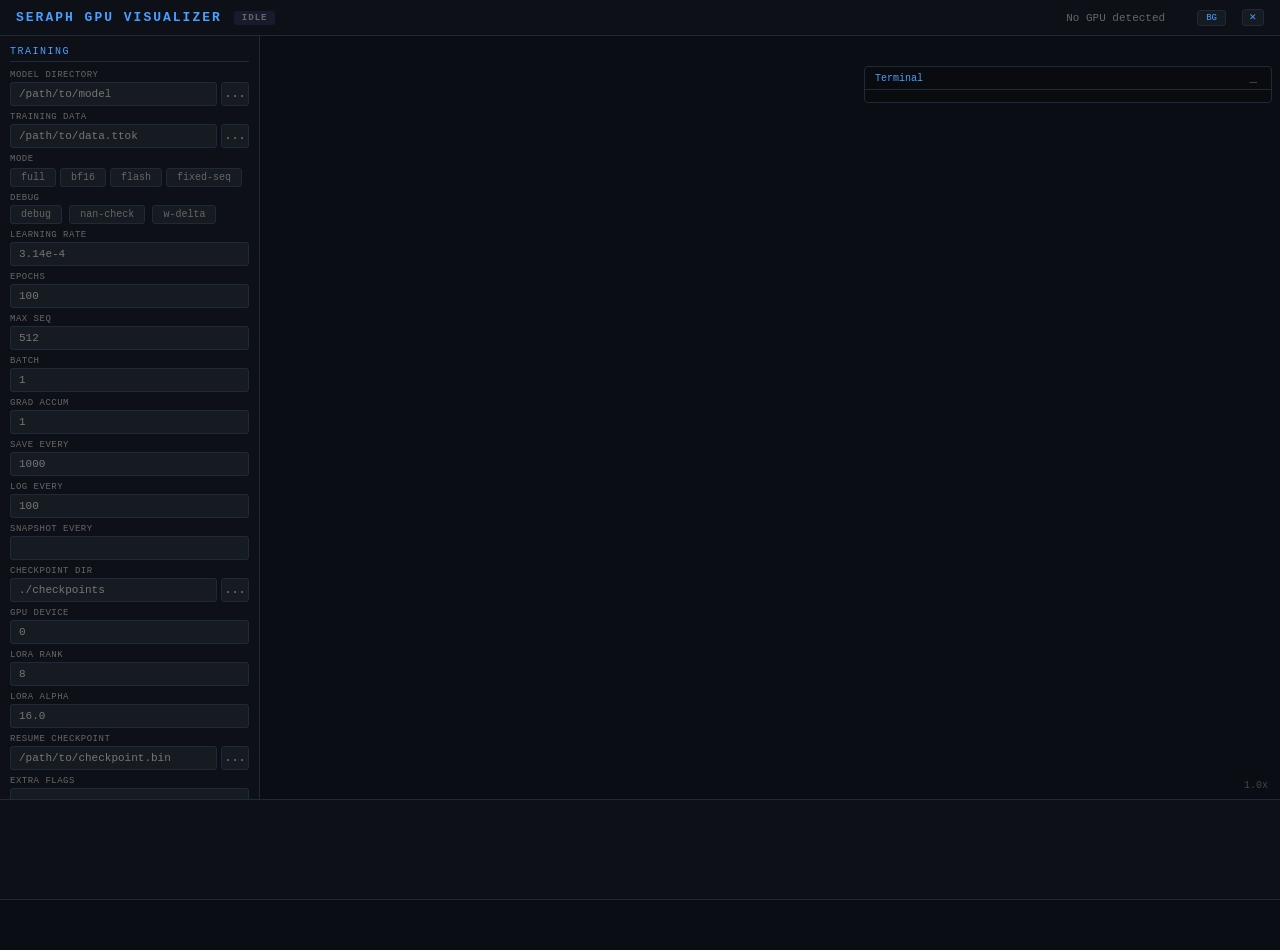
<file: tools/gpu-viz/index.html>
<!DOCTYPE html>
<html lang="en">
<head>
    <meta charset="UTF-8">
    <meta name="viewport" content="width=device-width, initial-scale=1.0">
    <title>Seraph GPU Visualizer</title>
    <link rel="stylesheet" href="style.css">
    <script src="https://d3js.org/d3.v7.min.js"></script>
</head>
<body>
    <div id="app">
        <header>
            <div class="header-left">
                <h1>SERAPH GPU VISUALIZER</h1>
                <span id="status-badge" class="badge idle">IDLE</span>
            </div>
            <div class="header-right">
                <span id="gpu-name">No GPU detected</span>
                <span id="gpu-specs"></span>
                <input type="file" id="wallpaper-file" accept="image/*" style="display:none">
                <button id="btn-wallpaper" style="flex:0;padding:2px 8px;font-size:9px">BG</button>
                <button id="btn-wallpaper-clear" style="flex:0;padding:2px 6px;font-size:9px">✕</button>
            </div>
        </header>

        <div id="main">
            <aside id="sidebar">
                <!-- Training controls -->
                <section>
                    <h2>Training</h2>
                    <label>Model Directory</label>
                    <div class="path-row">
                        <input id="in-model" type="text" placeholder="/path/to/model" spellcheck="false">
                        <button class="path-btn" data-target="in-model" data-pick="dir" title="Browse">...</button>
                    </div>
                    <label>Training Data</label>
                    <div class="path-row">
                        <input id="in-data" type="text" placeholder="/path/to/data.ttok" spellcheck="false">
                        <button class="path-btn" data-target="in-data" data-pick="file" title="Browse">...</button>
                    </div>

                    <label>Mode</label>
                    <div id="flag-toggles">
                        <button class="flag-btn" data-flag="--full-training">full</button>
                        <button class="flag-btn" data-flag="--bf16">bf16</button>
                        <button class="flag-btn" data-flag="--flash">flash</button>
                        <button class="flag-btn" data-flag="--fixed-seq">fixed-seq</button>
                    </div>
                    <label>Debug</label>
                    <div id="flag-toggles-debug">
                        <button class="flag-btn" data-flag="--debug">debug</button>
                        <button class="flag-btn" data-flag="--debug-nan-check">nan-check</button>
                        <button class="flag-btn" data-flag="--debug-weight-delta">w-delta</button>
                    </div>

                    <label>Learning Rate</label>
                    <input id="in-lr" type="text" placeholder="3.14e-4" spellcheck="false">
                    <label>Epochs</label>
                    <input id="in-epochs" type="text" placeholder="100" spellcheck="false">
                    <label>Max Seq</label>
                    <input id="in-maxseq" type="text" placeholder="512" spellcheck="false">
                    <label>Batch</label>
                    <input id="in-batch" type="text" placeholder="1" spellcheck="false">
                    <label>Grad Accum</label>
                    <input id="in-accum" type="text" placeholder="1" spellcheck="false">
                    <label>Save Every</label>
                    <input id="in-save" type="text" placeholder="1000" spellcheck="false">
                    <label>Log Every</label>
                    <input id="in-log" type="text" placeholder="100" spellcheck="false">
                    <label>Snapshot Every</label>
                    <input id="in-snapshot" type="text" placeholder="" spellcheck="false">
                    <label>Checkpoint Dir</label>
                    <div class="path-row">
                        <input id="in-checkpoint" type="text" placeholder="./checkpoints" spellcheck="false">
                        <button class="path-btn" data-target="in-checkpoint" data-pick="dir" title="Browse">...</button>
                    </div>
                    <label>GPU Device</label>
                    <input id="in-gpu-device" type="text" placeholder="0" spellcheck="false">
                    <label>LoRA Rank</label>
                    <input id="in-lora-rank" type="text" placeholder="8" spellcheck="false">
                    <label>LoRA Alpha</label>
                    <input id="in-lora-alpha" type="text" placeholder="16.0" spellcheck="false">
                    <label>Resume Checkpoint</label>
                    <div class="path-row">
                        <input id="in-resume" type="text" placeholder="/path/to/checkpoint.bin" spellcheck="false">
                        <button class="path-btn" data-target="in-resume" data-pick="file" title="Browse">...</button>
                    </div>
                    <label>Extra Flags</label>
                    <input id="in-flags" type="text" placeholder="" spellcheck="false">

                    <div class="btn-row">
                        <button id="btn-load" title="Query GPU hardware + model params">Load GPU</button>
                        <button id="btn-start" class="btn-go">Start</button>
                        <button id="btn-stop" class="btn-danger" disabled>Stop</button>
                    </div>
                </section>

                <!-- Replay -->
                <section>
                    <h2>Replay</h2>
                    <input type="file" id="replay-file" accept=".log,.txt" style="display:none">
                    <div class="btn-row">
                        <button id="btn-replay-load">Load profile.log</button>
                    </div>
                    <div id="replay-controls" style="display:none;margin-top:8px">
                        <div class="stat-row"><span class="stat-key">Steps</span><span id="replay-steps" class="stat-val">—</span></div>
                        <div class="stat-row"><span class="stat-key">Op</span><span id="replay-pos" class="stat-val">—</span></div>
                        <div id="speed-btns" style="margin-top:6px;display:flex;flex-wrap:wrap;gap:3px">
                            <button class="flag-btn speed-btn" data-ms="2000">2s</button>
                            <button class="flag-btn speed-btn" data-ms="1000">1s</button>
                            <button class="flag-btn speed-btn active" data-ms="500">0.5s</button>
                            <button class="flag-btn speed-btn" data-ms="200">0.2s</button>
                            <button class="flag-btn speed-btn" data-ms="100">100ms</button>
                            <button class="flag-btn speed-btn" data-ms="50">50ms</button>
                        </div>
                        <div class="btn-row" style="margin-top:6px">
                            <button id="btn-replay-play" class="btn-go">Play</button>
                            <button id="btn-replay-pause">Pause</button>
                            <button id="btn-replay-reset">Reset</button>
                        </div>
                    </div>
                </section>

                <!-- Live status -->
                <section>
                    <h2>Status</h2>
                    <div id="train-status">
                        <div class="stat-row"><span class="stat-key">Step</span><span id="stat-step" class="stat-val">—</span></div>
                        <div class="stat-row"><span class="stat-key">Loss</span><span id="stat-loss" class="stat-val">—</span></div>
                        <div class="stat-row"><span class="stat-key">Tok/s</span><span id="stat-toks" class="stat-val">—</span></div>
                        <div class="stat-row"><span class="stat-key">Step Time</span><span id="stat-steptime" class="stat-val">—</span></div>
                        <div class="stat-row"><span class="stat-key">Ops/Step</span><span id="stat-ops" class="stat-val">—</span></div>
                    </div>
                </section>

                <!-- Category breakdown -->
                <section>
                    <h2>Breakdown</h2>
                    <div id="cat-bars"></div>
                </section>

                <!-- Hardware info -->
                <section id="hw-section" style="display:none">
                    <h2>Hardware</h2>
                    <div id="hw-info"></div>
                </section>

                <!-- Model info -->
                <section id="model-section" style="display:none">
                    <h2>Model</h2>
                    <div id="model-info"></div>
                </section>

                <!-- Derived defines -->
                <section id="defines-section" style="display:none">
                    <h2>Derived Params</h2>
                    <div id="defines-info"></div>
                </section>

                <!-- Selected op detail -->
                <section>
                    <h2>Selected Op</h2>
                    <div id="op-detail">
                        <span class="hint">Click an operation in the timeline</span>
                    </div>
                </section>
            </aside>

            <div id="canvas-wrap">
                <canvas id="gpu-canvas"></canvas>
                <div id="canvas-info">
                    <span id="zoom-level">1.0x</span>
                </div>
                <!-- Terminal output overlay -->
                <div id="term-wrap" class="term-open">
                    <div id="term-header">
                        <span>Terminal</span>
                        <button id="term-toggle">_</button>
                    </div>
                    <pre id="term-output"></pre>
                </div>
            </div>
        </div>

        <div id="timeline-wrap">
            <canvas id="timeline"></canvas>
        </div>

        <!-- Log output (collapsible) -->
        <div id="log-wrap">
            <div id="log-toggle">Output <span id="log-count">0</span></div>
            <pre id="log-output"></pre>
        </div>
    </div>

    <!-- File browser modal -->
    <div id="browser-overlay" class="overlay hidden">
        <div id="browser-modal">
            <div id="browser-header">
                <span id="browser-title">Browse</span>
                <button id="browser-close">X</button>
            </div>
            <div id="browser-path-bar">
                <input id="browser-path" type="text" spellcheck="false">
                <button id="browser-go">Go</button>
            </div>
            <div id="browser-list"></div>
            <div id="browser-footer">
                <button id="browser-select" class="btn-go">Select</button>
            </div>
        </div>
    </div>

    <script src="parser.js"></script>
    <script src="renderer.js"></script>
    <script src="app.js"></script>
</body>
</html>
</file>
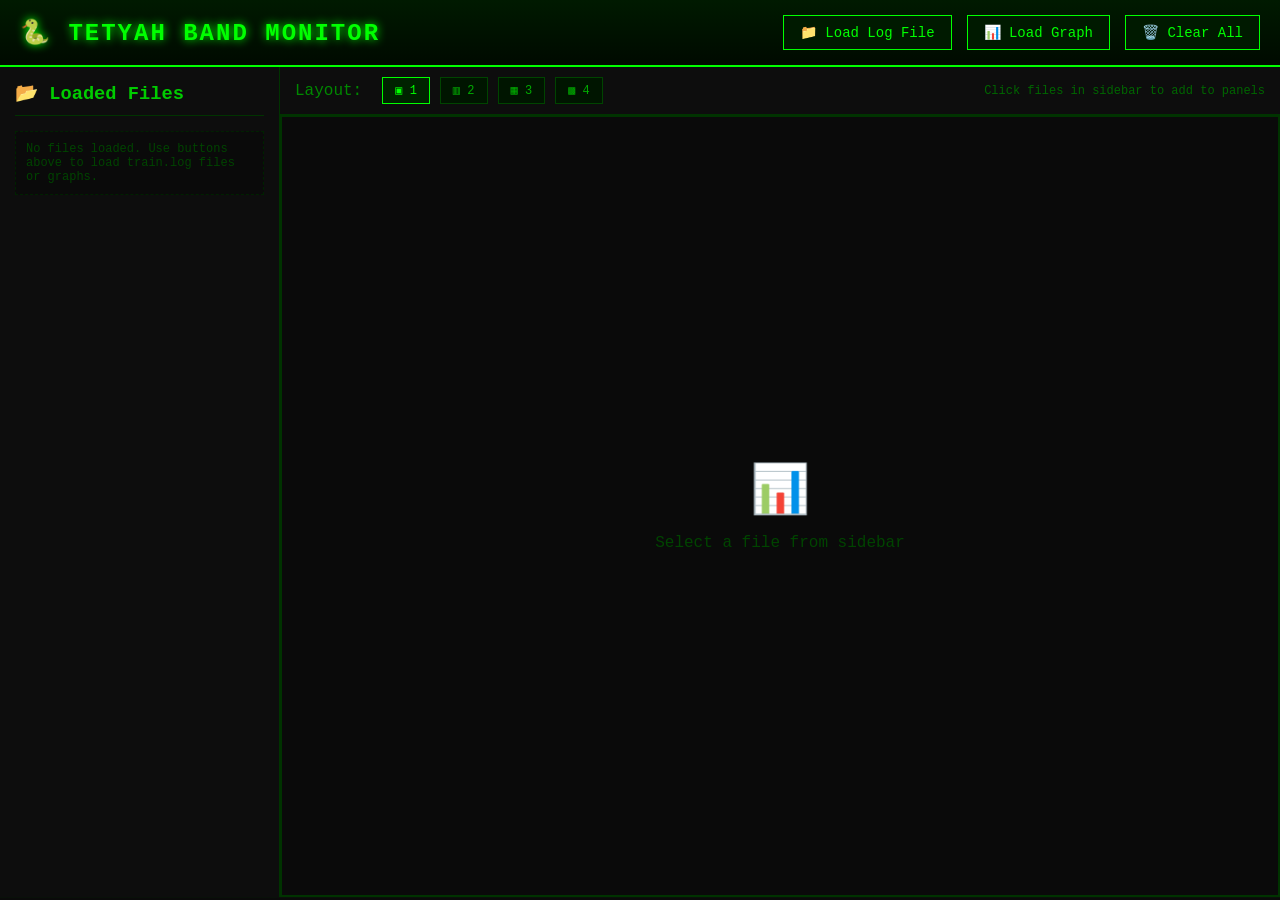
<file: tools/gpu-viz/band_dashboard.html>
<!DOCTYPE html>
<html lang="en">
<head>
    <meta charset="UTF-8">
    <meta name="viewport" content="width=device-width, initial-scale=1.0">
    <title>TETYAH Band Monitor Dashboard</title>
    <style>
        * {
            margin: 0;
            padding: 0;
            box-sizing: border-box;
        }

        body {
            background: #0a0a0a;
            color: #00ff00;
            font-family: 'Courier New', monospace;
            min-height: 100vh;
            overflow-x: hidden;
        }

        /* Matrix rain background */
        .matrix-bg {
            position: fixed;
            top: 0;
            left: 0;
            width: 100%;
            height: 100%;
            pointer-events: none;
            opacity: 0.03;
            z-index: -1;
            background: repeating-linear-gradient(
                0deg,
                transparent,
                transparent 2px,
                #00ff00 2px,
                #00ff00 4px
            );
            animation: scanline 8s linear infinite;
        }

        @keyframes scanline {
            0% { background-position: 0 0; }
            100% { background-position: 0 100vh; }
        }

        /* Header */
        .header {
            background: linear-gradient(180deg, #001a00 0%, #000a00 100%);
            border-bottom: 2px solid #00ff00;
            padding: 15px 20px;
            display: flex;
            justify-content: space-between;
            align-items: center;
            box-shadow: 0 0 20px rgba(0, 255, 0, 0.3);
        }

        .header h1 {
            font-size: 24px;
            text-shadow: 0 0 10px #00ff00;
            letter-spacing: 2px;
        }

        .header-controls {
            display: flex;
            gap: 15px;
            align-items: center;
        }

        .btn {
            background: #001a00;
            border: 1px solid #00ff00;
            color: #00ff00;
            padding: 8px 16px;
            cursor: pointer;
            font-family: inherit;
            font-size: 14px;
            transition: all 0.3s;
        }

        .btn:hover {
            background: #00ff00;
            color: #000;
            box-shadow: 0 0 15px #00ff00;
        }

        /* Main container */
        .container {
            display: flex;
            height: calc(100vh - 70px);
        }

        /* Sidebar */
        .sidebar {
            width: 280px;
            background: #0d0d0d;
            border-right: 1px solid #003300;
            padding: 15px;
            overflow-y: auto;
        }

        .sidebar h3 {
            color: #00cc00;
            margin-bottom: 15px;
            padding-bottom: 10px;
            border-bottom: 1px solid #003300;
        }

        .file-list {
            list-style: none;
        }

        .file-item {
            padding: 10px;
            margin: 5px 0;
            background: #0a0a0a;
            border: 1px solid #002200;
            cursor: pointer;
            transition: all 0.2s;
            font-size: 12px;
        }

        .file-item:hover {
            border-color: #00ff00;
            background: #001500;
        }

        .file-item.selected {
            border-color: #00ff00;
            background: #002200;
            box-shadow: 0 0 10px rgba(0, 255, 0, 0.2);
        }

        .file-item .name {
            font-weight: bold;
            color: #00ff00;
        }

        .file-item .stats {
            color: #008800;
            font-size: 11px;
            margin-top: 5px;
        }

        .file-item .file-header {
            display: flex;
            justify-content: space-between;
            align-items: center;
        }

        .file-item .remove-btn {
            background: none;
            border: none;
            color: #660000;
            cursor: pointer;
            font-size: 14px;
            padding: 0 4px;
            transition: color 0.2s;
        }

        .file-item .remove-btn:hover {
            color: #ff3333;
        }

        .file-item .name {
            cursor: pointer;
            flex: 1;
        }

        .file-item .name-input {
            background: #001500;
            border: 1px solid #00ff00;
            color: #00ff00;
            font-family: inherit;
            font-size: 12px;
            padding: 2px 5px;
            width: 100%;
        }

        .file-item .edit-btn {
            background: none;
            border: none;
            color: #004400;
            cursor: pointer;
            font-size: 11px;
            padding: 0 4px;
            margin-right: 5px;
        }

        .file-item .edit-btn:hover {
            color: #00ff00;
        }

        /* Main panel area */
        .main-panel {
            flex: 1;
            display: flex;
            flex-direction: column;
            overflow: hidden;
        }

        /* Panel controls */
        .panel-controls {
            background: #0d0d0d;
            padding: 10px 15px;
            border-bottom: 1px solid #003300;
            display: flex;
            gap: 10px;
            align-items: center;
        }

        .layout-btn {
            background: #001500;
            border: 1px solid #004400;
            color: #00aa00;
            padding: 5px 12px;
            cursor: pointer;
            font-family: inherit;
            font-size: 12px;
        }

        .layout-btn.active, .layout-btn:hover {
            background: #002200;
            border-color: #00ff00;
            color: #00ff00;
        }

        /* Panels grid */
        .panels-grid {
            flex: 1;
            display: grid;
            gap: 2px;
            background: #003300;
            padding: 2px;
            overflow: hidden;
        }

        .panels-grid.layout-1 { grid-template-columns: 1fr; }
        .panels-grid.layout-2 { grid-template-columns: 1fr 1fr; }
        .panels-grid.layout-3 { grid-template-columns: 1fr 1fr 1fr; }
        .panels-grid.layout-4 { grid-template-columns: 1fr 1fr; grid-template-rows: 1fr 1fr; }

        /* Individual panel */
        .panel {
            background: #0a0a0a;
            display: flex;
            flex-direction: column;
            overflow: hidden;
            min-height: 200px;
        }

        .panel-header {
            background: #001500;
            padding: 8px 12px;
            border-bottom: 1px solid #003300;
            display: flex;
            justify-content: space-between;
            align-items: center;
        }

        .panel-title {
            font-size: 14px;
            color: #00cc00;
        }

        .panel-close {
            background: none;
            border: none;
            color: #ff3333;
            cursor: pointer;
            font-size: 16px;
        }

        .panel-content {
            flex: 1;
            overflow: auto;
            padding: 10px;
        }

        /* Band table */
        .band-table {
            width: 100%;
            border-collapse: collapse;
            font-size: 12px;
        }

        .band-table th, .band-table td {
            padding: 6px 8px;
            text-align: right;
            border: 1px solid #002200;
        }

        .band-table th {
            background: #001500;
            color: #00cc00;
        }

        .band-table td {
            color: #00aa00;
        }

        .band-table tr:hover td {
            background: #001500;
        }

        .band-table .positive { color: #00ff00; }
        .band-table .negative { color: #ff6666; }
        .band-table .wall { color: #ffff00; background: #1a1a00; }

        /* Graph container */
        .graph-container {
            text-align: center;
        }

        .graph-container img {
            max-width: 100%;
            max-height: 100%;
            border: 1px solid #003300;
        }

        /* Summary stats */
        .summary-stats {
            display: grid;
            grid-template-columns: repeat(3, 1fr);
            gap: 10px;
            margin-bottom: 15px;
        }

        .stat-box {
            background: #001500;
            border: 1px solid #003300;
            padding: 10px;
            text-align: center;
        }

        .stat-box .label {
            font-size: 10px;
            color: #008800;
            margin-bottom: 5px;
        }

        .stat-box .value {
            font-size: 18px;
            color: #00ff00;
            text-shadow: 0 0 5px #00ff00;
        }

        /* Empty panel placeholder */
        .empty-panel {
            display: flex;
            flex-direction: column;
            align-items: center;
            justify-content: center;
            height: 100%;
            color: #004400;
        }

        .empty-panel .icon {
            font-size: 48px;
            margin-bottom: 15px;
        }

        /* Tabs */
        .tabs {
            display: flex;
            gap: 2px;
            margin-bottom: 10px;
        }

        .tab {
            padding: 6px 12px;
            background: #001500;
            border: 1px solid #003300;
            color: #008800;
            cursor: pointer;
            font-size: 11px;
        }

        .tab.active, .tab:hover {
            background: #002200;
            color: #00ff00;
            border-color: #00ff00;
        }

        /* File input styling */
        .file-input-wrapper {
            position: relative;
            overflow: hidden;
            display: inline-block;
        }

        .file-input-wrapper input[type=file] {
            position: absolute;
            left: 0;
            top: 0;
            opacity: 0;
            cursor: pointer;
            width: 100%;
            height: 100%;
        }

        /* Scrollbar styling */
        ::-webkit-scrollbar {
            width: 8px;
            height: 8px;
        }

        ::-webkit-scrollbar-track {
            background: #0a0a0a;
        }

        ::-webkit-scrollbar-thumb {
            background: #003300;
            border-radius: 4px;
        }

        ::-webkit-scrollbar-thumb:hover {
            background: #004400;
        }

        /* Comparison mode */
        .comparison-badge {
            display: inline-block;
            padding: 2px 6px;
            background: #002200;
            border: 1px solid #00ff00;
            font-size: 10px;
            margin-left: 5px;
        }

        /* Fullscreen panel */
        .panel.fullscreen {
            position: fixed;
            top: 0;
            left: 0;
            width: 100vw;
            height: 100vh;
            z-index: 1000;
            border: 2px solid #00ff00;
            box-shadow: 0 0 50px rgba(0, 255, 0, 0.5);
        }

        .panel-header .fullscreen-btn {
            background: none;
            border: none;
            color: #00aa00;
            cursor: pointer;
            font-size: 14px;
            margin-right: 10px;
            transition: color 0.2s;
        }

        .panel-header .fullscreen-btn:hover {
            color: #00ff00;
            text-shadow: 0 0 5px #00ff00;
        }

        .panel.fullscreen .fullscreen-btn {
            color: #ffff00;
        }

        .panel.fullscreen .panel-content {
            height: calc(100vh - 50px);
        }

        .panel.fullscreen .graph-container {
            height: 100%;
            display: flex;
            align-items: center;
            justify-content: center;
        }

        .panel.fullscreen .graph-container img {
            max-height: calc(100vh - 80px);
            object-fit: contain;
        }

        .panel.fullscreen .band-table {
            font-size: 14px;
        }

        .panel.fullscreen .band-table th,
        .panel.fullscreen .band-table td {
            padding: 10px 15px;
        }
    </style>
</head>
<body>
    <div class="matrix-bg"></div>

    <div class="header">
        <h1>🐍 TETYAH BAND MONITOR</h1>
        <div class="header-controls">
            <div class="file-input-wrapper">
                <button class="btn">📁 Load Log File</button>
                <input type="file" id="logFileInput" accept=".log,.txt" multiple>
            </div>
            <div class="file-input-wrapper">
                <button class="btn">📊 Load Graph</button>
                <input type="file" id="graphFileInput" accept="image/*" multiple>
            </div>
            <button class="btn" onclick="clearAll()">🗑️ Clear All</button>
        </div>
    </div>

    <div class="container">
        <div class="sidebar">
            <h3>📂 Loaded Files</h3>
            <ul class="file-list" id="fileList">
                <li class="file-item" style="color: #004400; border-style: dashed;">
                    No files loaded. Use buttons above to load train.log files or graphs.
                </li>
            </ul>
        </div>

        <div class="main-panel">
            <div class="panel-controls">
                <span style="color: #008800; margin-right: 10px;">Layout:</span>
                <button class="layout-btn active" onclick="setLayout(1)">▣ 1</button>
                <button class="layout-btn" onclick="setLayout(2)">▥ 2</button>
                <button class="layout-btn" onclick="setLayout(3)">▦ 3</button>
                <button class="layout-btn" onclick="setLayout(4)">▩ 4</button>
                <span style="margin-left: auto; color: #006600; font-size: 12px;">
                    Click files in sidebar to add to panels
                </span>
            </div>

            <div class="panels-grid layout-1" id="panelsGrid">
                <div class="panel" id="panel-0">
                    <div class="panel-content">
                        <div class="empty-panel">
                            <div class="icon">📊</div>
                            <div>Select a file from sidebar to view</div>
                        </div>
                    </div>
                </div>
            </div>
        </div>
    </div>

    <script>
        // Petal walls from topology
        const PETAL_WALLS = [5.56, 4.89, 4.19, 3.68, 3.22, 2.90, 2.49, 2.22, 1.93];

        // State
        let loadedFiles = [];
        let currentLayout = 1;
        let panels = [null, null, null, null];

        // Parse training log and compute band statistics
        function parseTrainingLog(content, filename) {
            const lines = content.split('\n');
            const steps = [];
            const losses = [];

            for (const line of lines) {
                const match = line.match(/Step (\d+).*Loss: ([\d.]+)/);
                if (match) {
                    steps.push(parseInt(match[1]));
                    losses.push(parseFloat(match[2]));
                }
            }

            if (steps.length === 0) return null;

            // Compute band statistics
            const bandStats = computeBandStats(steps, losses);
            const finalLoss = losses[losses.length - 1];
            const totalSteps = steps[steps.length - 1];

            return {
                type: 'log',
                filename,
                steps,
                losses,
                bandStats,
                finalLoss,
                totalSteps,
                dataPoints: steps.length
            };
        }

        function computeBandStats(steps, losses) {
            const bands = Array(9).fill(null).map(() => ({
                visits: 0,
                dwellSteps: 0,
                deltaLoss: 0,
                entries: []
            }));

            let currentBand = -1;
            let bandEntryStep = 0;
            let bandEntryLoss = 0;

            for (let i = 0; i < losses.length; i++) {
                const loss = losses[i];
                const step = steps[i];
                const band = getBand(loss);

                if (band !== currentBand) {
                    // Exiting previous band
                    if (currentBand >= 0 && currentBand < 9) {
                        const dwell = step - bandEntryStep;
                        const delta = bandEntryLoss - loss;
                        bands[currentBand].dwellSteps += dwell;
                        bands[currentBand].deltaLoss += delta;
                    }

                    // Entering new band
                    if (band >= 0 && band < 9) {
                        bands[band].visits++;
                        bandEntryStep = step;
                        bandEntryLoss = loss;
                    }
                    currentBand = band;
                }
            }

            // Close final band
            if (currentBand >= 0 && currentBand < 9) {
                const dwell = steps[steps.length - 1] - bandEntryStep;
                const delta = bandEntryLoss - losses[losses.length - 1];
                bands[currentBand].dwellSteps += dwell;
                bands[currentBand].deltaLoss += delta;
            }

            // Compute derived stats
            for (let i = 0; i < 9; i++) {
                const b = bands[i];
                b.absorptionRate = b.dwellSteps > 0 ? b.deltaLoss / b.dwellSteps : 0;
                b.resistance = b.absorptionRate !== 0 ? 1 / b.absorptionRate : 0;
            }

            return bands;
        }

        function getBand(loss) {
            for (let i = 0; i < PETAL_WALLS.length; i++) {
                if (loss > PETAL_WALLS[i]) return i;
            }
            return 8;
        }

        // Get display name with parent directory
        function getDisplayName(file) {
            // webkitRelativePath gives full path if available, otherwise use name
            const path = file.webkitRelativePath || file.name;
            const parts = path.split('/');
            if (parts.length >= 2) {
                return parts.slice(-2).join('/');
            }
            return file.name;
        }

        // File handling
        document.getElementById('logFileInput').addEventListener('change', (e) => {
            for (const file of e.target.files) {
                const reader = new FileReader();
                const displayName = getDisplayName(file);
                reader.onload = (ev) => {
                    const data = parseTrainingLog(ev.target.result, displayName);
                    if (data) {
                        loadedFiles.push(data);
                        updateFileList();
                    }
                };
                reader.readAsText(file);
            }
            e.target.value = '';
        });

        document.getElementById('graphFileInput').addEventListener('change', (e) => {
            for (const file of e.target.files) {
                const reader = new FileReader();
                const displayName = getDisplayName(file);
                reader.onload = (ev) => {
                    loadedFiles.push({
                        type: 'graph',
                        filename: displayName,
                        dataUrl: ev.target.result
                    });
                    updateFileList();
                };
                reader.readAsDataURL(file);
            }
            e.target.value = '';
        });

        function updateFileList() {
            const list = document.getElementById('fileList');

            if (loadedFiles.length === 0) {
                list.innerHTML = `<li class="file-item" style="color: #004400; border-style: dashed;">
                    No files loaded. Use buttons above to load train.log files or graphs.
                </li>`;
                return;
            }

            list.innerHTML = loadedFiles.map((f, i) => `
                <li class="file-item ${panels.includes(i) ? 'selected' : ''}">
                    <div class="file-header">
                        <button class="edit-btn" onclick="renameFile(${i}); event.stopPropagation();" title="Rename">✎</button>
                        <div class="name" onclick="addToPanel(${i})">${f.type === 'log' ? '📄' : '📊'} ${f.filename}</div>
                        <button class="remove-btn" onclick="removeFile(${i}); event.stopPropagation();">✕</button>
                    </div>
                    ${f.type === 'log' ? `
                        <div class="stats" onclick="addToPanel(${i})">
                            Steps: ${f.totalSteps?.toLocaleString() || 'N/A'} |
                            Final: ${f.finalLoss?.toFixed(4) || 'N/A'}
                        </div>
                    ` : ''}
                </li>
            `).join('');
        }

        function setLayout(num) {
            currentLayout = num;
            const grid = document.getElementById('panelsGrid');
            grid.className = `panels-grid layout-${num}`;

            // Update layout buttons
            document.querySelectorAll('.layout-btn').forEach((btn, i) => {
                btn.classList.toggle('active', i === num - 1);
            });

            // Create panels
            grid.innerHTML = '';
            for (let i = 0; i < num; i++) {
                const panel = document.createElement('div');
                panel.className = 'panel';
                panel.id = `panel-${i}`;

                if (panels[i] !== null && loadedFiles[panels[i]]) {
                    renderPanelContent(panel, loadedFiles[panels[i]], i);
                } else {
                    panel.innerHTML = `
                        <div class="panel-content">
                            <div class="empty-panel">
                                <div class="icon">📊</div>
                                <div>Select a file from sidebar</div>
                            </div>
                        </div>
                    `;
                }
                grid.appendChild(panel);
            }
        }

        function addToPanel(fileIndex) {
            // Find first empty panel or use panel 0
            let targetPanel = panels.findIndex(p => p === null);
            if (targetPanel === -1) targetPanel = 0;
            if (targetPanel >= currentLayout) targetPanel = 0;

            panels[targetPanel] = fileIndex;
            updateFileList();
            setLayout(currentLayout);
        }

        function renderPanelContent(panel, file, panelIndex) {
            if (file.type === 'log') {
                panel.innerHTML = `
                    <div class="panel-header">
                        <span class="panel-title">${file.filename}</span>
                        <div>
                            <button class="fullscreen-btn" onclick="toggleFullscreen(${panelIndex})" title="Fullscreen">⤢</button>
                            <button class="panel-close" onclick="closePanel(${panelIndex})">✕</button>
                        </div>
                    </div>
                    <div class="panel-content">
                        <div class="tabs">
                            <div class="tab active" onclick="showTab(${panelIndex}, 'bands')">Bands</div>
                            <div class="tab" onclick="showTab(${panelIndex}, 'summary')">Summary</div>
                        </div>
                        <div id="panel-${panelIndex}-bands">
                            ${renderBandTable(file.bandStats)}
                        </div>
                        <div id="panel-${panelIndex}-summary" style="display:none;">
                            ${renderSummary(file)}
                        </div>
                    </div>
                `;
            } else {
                panel.innerHTML = `
                    <div class="panel-header">
                        <span class="panel-title">${file.filename}</span>
                        <div>
                            <button class="fullscreen-btn" onclick="toggleFullscreen(${panelIndex})" title="Fullscreen">⤢</button>
                            <button class="panel-close" onclick="closePanel(${panelIndex})">✕</button>
                        </div>
                    </div>
                    <div class="panel-content">
                        <div class="graph-container">
                            <img src="${file.dataUrl}" alt="${file.filename}">
                        </div>
                    </div>
                `;
            }
        }

        function renderBandTable(bandStats) {
            let html = `
                <table class="band-table">
                    <tr>
                        <th>Band</th>
                        <th>Wall</th>
                        <th>Visits</th>
                        <th>Dwell</th>
                        <th>ΔLoss</th>
                        <th>Absorb</th>
                        <th>Resist</th>
                    </tr>
            `;

            for (let i = 0; i < 9; i++) {
                const b = bandStats[i];
                const resistClass = b.resistance > 200 ? 'wall' : (b.resistance < 0 ? 'negative' : 'positive');
                const absorbClass = b.absorptionRate < 0 ? 'negative' : 'positive';

                html += `
                    <tr>
                        <td>${i + 1}</td>
                        <td>${PETAL_WALLS[i]?.toFixed(2) || '-'}</td>
                        <td>${b.visits}</td>
                        <td>${b.dwellSteps.toLocaleString()}</td>
                        <td class="${b.deltaLoss >= 0 ? 'positive' : 'negative'}">${b.deltaLoss.toFixed(2)}</td>
                        <td class="${absorbClass}">${b.absorptionRate.toFixed(6)}</td>
                        <td class="${resistClass}">${b.resistance.toFixed(2)}</td>
                    </tr>
                `;
            }

            html += '</table>';
            return html;
        }

        function renderSummary(file) {
            return `
                <div class="summary-stats">
                    <div class="stat-box">
                        <div class="label">TOTAL STEPS</div>
                        <div class="value">${file.totalSteps?.toLocaleString() || 'N/A'}</div>
                    </div>
                    <div class="stat-box">
                        <div class="label">FINAL LOSS</div>
                        <div class="value">${file.finalLoss?.toFixed(4) || 'N/A'}</div>
                    </div>
                    <div class="stat-box">
                        <div class="label">DATA POINTS</div>
                        <div class="value">${file.dataPoints?.toLocaleString() || 'N/A'}</div>
                    </div>
                </div>
                <div class="stat-box" style="margin-bottom: 10px;">
                    <div class="label">HARDEST BAND (MAX RESISTANCE)</div>
                    <div class="value" style="color: #ffff00;">
                        Band ${file.bandStats.reduce((max, b, i) => b.resistance > file.bandStats[max].resistance ? i : max, 0) + 1}
                        (${Math.max(...file.bandStats.map(b => b.resistance)).toFixed(2)})
                    </div>
                </div>
            `;
        }

        function showTab(panelIndex, tabName) {
            const panel = document.getElementById(`panel-${panelIndex}`);
            panel.querySelectorAll('.tab').forEach(t => t.classList.remove('active'));
            panel.querySelectorAll('[id^="panel-' + panelIndex + '-"]').forEach(c => c.style.display = 'none');

            event.target.classList.add('active');
            document.getElementById(`panel-${panelIndex}-${tabName}`).style.display = 'block';
        }

        function closePanel(panelIndex) {
            panels[panelIndex] = null;
            updateFileList();
            setLayout(currentLayout);
        }

        function renameFile(fileIndex) {
            const newName = prompt('Enter new name:', loadedFiles[fileIndex].filename);
            if (newName && newName.trim()) {
                loadedFiles[fileIndex].filename = newName.trim();
                updateFileList();
                setLayout(currentLayout); // Refresh panels with new name
            }
        }

        function removeFile(fileIndex) {
            // Remove file from loadedFiles
            loadedFiles.splice(fileIndex, 1);

            // Update panels - remove references to deleted file and shift indices
            for (let i = 0; i < panels.length; i++) {
                if (panels[i] === fileIndex) {
                    panels[i] = null;
                } else if (panels[i] !== null && panels[i] > fileIndex) {
                    panels[i]--;
                }
            }

            updateFileList();
            setLayout(currentLayout);
        }

        function toggleFullscreen(panelIndex) {
            const panel = document.getElementById(`panel-${panelIndex}`);
            panel.classList.toggle('fullscreen');

            // Update button icon
            const btn = panel.querySelector('.fullscreen-btn');
            if (panel.classList.contains('fullscreen')) {
                btn.textContent = '⤡';
                btn.title = 'Exit fullscreen';
            } else {
                btn.textContent = '⤢';
                btn.title = 'Fullscreen';
            }
        }

        function clearAll() {
            loadedFiles = [];
            panels = [null, null, null, null];
            updateFileList();
            setLayout(currentLayout);
        }

        // ESC key to exit fullscreen
        document.addEventListener('keydown', (e) => {
            if (e.key === 'Escape') {
                const fullscreenPanel = document.querySelector('.panel.fullscreen');
                if (fullscreenPanel) {
                    const panelIndex = parseInt(fullscreenPanel.id.split('-')[1]);
                    toggleFullscreen(panelIndex);
                }
            }
        });

        // Initialize
        setLayout(1);
    </script>
</body>
</html>
</file>
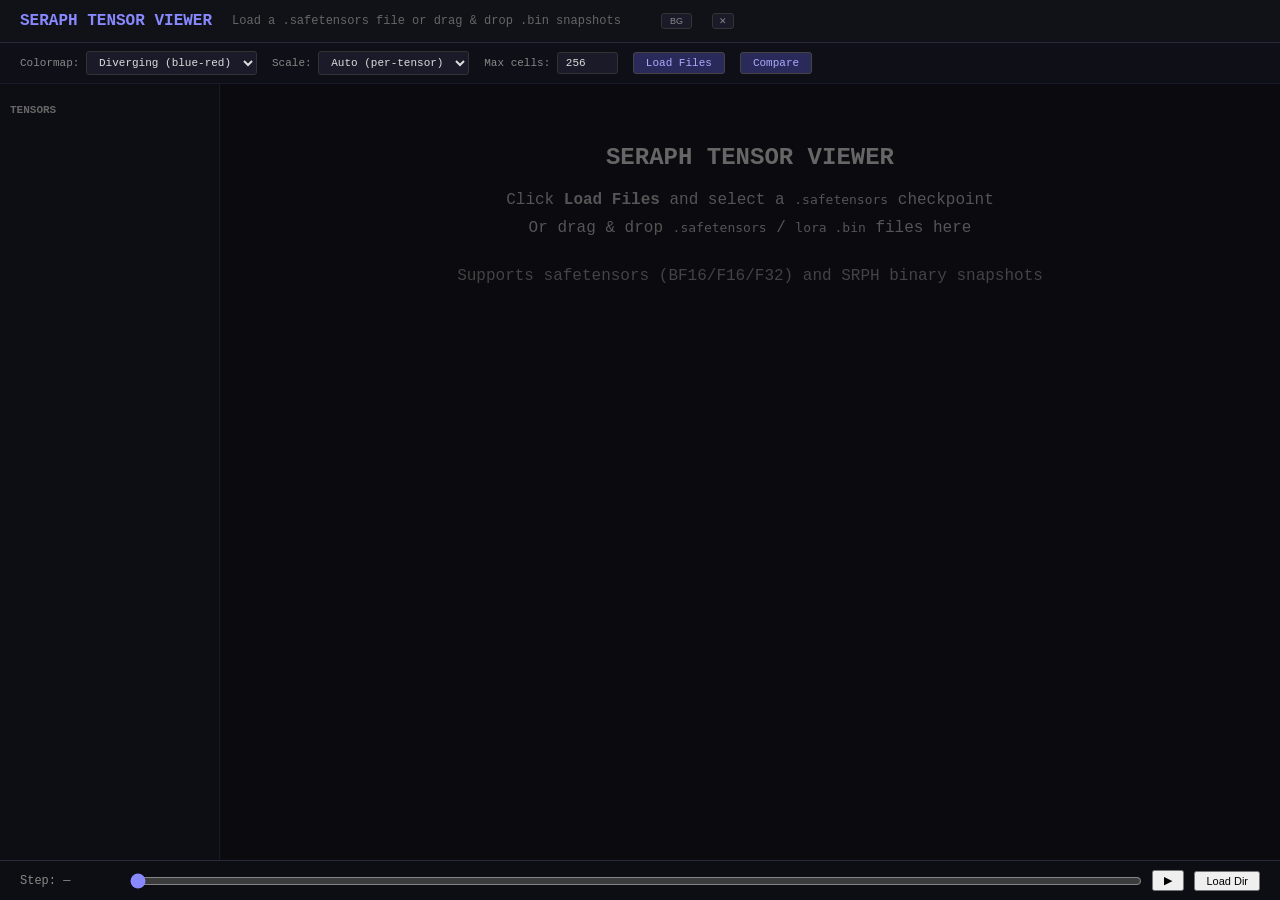
<file: tools/gpu-viz/tensor_viewer.html>
<!DOCTYPE html>
<html lang="en">
<head>
<meta charset="UTF-8">
<title>Seraph Tensor Viewer</title>
<style>
* { margin: 0; padding: 0; box-sizing: border-box; }
body { background: #0a0a0f; color: #e0e0e0; font-family: 'Courier New', monospace; overflow-x: hidden; }
.header { background: #111118; padding: 12px 20px; border-bottom: 1px solid #2a2a3a; display: flex; align-items: center; gap: 20px; }
.header h1 { font-size: 16px; color: #8888ff; }
.header .status { font-size: 12px; color: #666; }
.header .loss { font-size: 14px; color: #ff8844; font-weight: bold; }
.controls { background: #0f0f18; padding: 8px 20px; border-bottom: 1px solid #1a1a2a; display: flex; gap: 15px; align-items: center; flex-wrap: wrap; }
.controls label { font-size: 11px; color: #888; }
.controls select, .controls input { background: #1a1a28; color: #ddd; border: 1px solid #333; padding: 4px 8px; font-family: inherit; font-size: 11px; border-radius: 3px; }
.controls button { background: #2a2a5a; color: #aaf; border: 1px solid #444; padding: 4px 12px; cursor: pointer; font-family: inherit; font-size: 11px; border-radius: 3px; }
.controls button:hover { background: #3a3a7a; }
.controls button.active { background: #4a4a8a; border-color: #88f; }

.main { display: flex; height: calc(100vh - 120px); }
.sidebar { width: 220px; background: #0d0d14; border-right: 1px solid #1a1a2a; overflow-y: auto; padding: 10px; }
.sidebar h3 { font-size: 11px; color: #666; text-transform: uppercase; margin: 10px 0 5px; }
.sidebar .tensor-item { padding: 4px 8px; cursor: pointer; font-size: 11px; color: #aaa; border-radius: 3px; white-space: nowrap; overflow: hidden; text-overflow: ellipsis; }
.sidebar .tensor-item:hover { background: #1a1a2a; color: #fff; }
.sidebar .tensor-item.selected { background: #2a2a5a; color: #aaf; }

.viewport-wrap { flex: 1; overflow: hidden; position: relative; background-size: contain; background-position: center; background-repeat: no-repeat; }
.viewport { padding: 20px; display: flex; flex-wrap: wrap; gap: 20px; align-content: start; align-items: start; }
.tensor-card { background: #111118; border: 1px solid #2a2a3a; border-radius: 6px; overflow: hidden; width: fit-content; }
.tensor-card .card-header { padding: 8px 12px; background: #15151f; border-bottom: 1px solid #2a2a3a; display: flex; justify-content: space-between; align-items: center; gap: 6px; }
.tensor-card .card-title { font-size: 12px; color: #8888ff; overflow: hidden; text-overflow: ellipsis; white-space: nowrap; }
.tensor-card .card-dims { font-size: 10px; color: #666; white-space: nowrap; flex-shrink: 0; }
.tensor-card .card-stats { padding: 4px 12px; font-size: 10px; color: #888; background: #0d0d14; display: flex; gap: 12px; }
.tensor-card canvas { display: block; image-rendering: pixelated; }

.tooltip { position: fixed; background: #1a1a28; border: 1px solid #444; padding: 6px 10px; font-size: 11px; color: #ddd; pointer-events: none; z-index: 1000; border-radius: 4px; display: none; }

/* Step timeline at bottom */
.timeline { position: fixed; bottom: 0; left: 0; right: 0; height: 40px; background: #0d0d14; border-top: 1px solid #2a2a3a; display: flex; align-items: center; padding: 0 20px; gap: 10px; }
.timeline input[type=range] { flex: 1; accent-color: #8888ff; }
.timeline .step-label { font-size: 12px; color: #888; min-width: 100px; }

/* Color scale legend */
.legend { display: flex; align-items: center; gap: 5px; font-size: 10px; color: #666; padding: 4px 12px; }
.legend-bar canvas { border-radius: 2px; display: block; }
</style>
</head>
<body>

<div class="header">
    <h1>SERAPH TENSOR VIEWER</h1>
    <span class="status" id="status">No data loaded</span>
    <span class="loss" id="loss-display"></span>
    <input type="file" id="wallpaper-file" accept="image/*" style="display:none">
    <button id="btn-wallpaper" style="padding:2px 8px;font-size:9px;background:#1a1a28;color:#888;border:1px solid #333;border-radius:3px;cursor:pointer">BG</button>
    <button id="btn-wallpaper-clear" style="padding:2px 6px;font-size:9px;background:#1a1a28;color:#888;border:1px solid #333;border-radius:3px;cursor:pointer">✕</button>
</div>

<div class="controls">
    <label>Colormap:
        <select id="colormap">
            <option value="plasma">Plasma</option>
            <option value="viridis">Viridis</option>
            <option value="diverging" selected>Diverging (blue-red)</option>
            <option value="grayscale">Grayscale</option>
        </select>
    </label>
    <label>Scale:
        <select id="scale-mode">
            <option value="auto">Auto (per-tensor)</option>
            <option value="symmetric">Symmetric</option>
            <option value="global">Global</option>
        </select>
    </label>
    <label>Max cells:
        <input type="number" id="max-cells" value="256" min="32" max="2048" step="32">
    </label>
    <button id="btn-load">Load Files</button>
    <button id="btn-compare">Compare</button>
    <button id="btn-clear-compare" style="display:none">Clear</button>
    <span id="snapshot-count" style="font-size:10px;color:#666"></span>
</div>

<div class="main">
    <div class="sidebar" id="sidebar">
        <h3>Tensors</h3>
        <div id="tensor-list"></div>
    </div>
    <div class="viewport-wrap">
        <div class="viewport" id="viewport"></div>
    </div>
</div>

<div class="timeline">
    <span class="step-label" id="step-label">Step: —</span>
    <input type="range" id="step-slider" min="0" max="0" value="0">
    <button id="btn-play" style="padding:2px 10px;font-size:11px">▶</button>
    <button id="btn-load-dir" style="padding:2px 10px;font-size:11px">Load Dir</button>
</div>

<div class="tooltip" id="tooltip"></div>

<script>
// ═══════════════════════════════════════════════════════════════════════════
// SERAPH TENSOR VIEWER - Client-side binary tensor renderer
// ═══════════════════════════════════════════════════════════════════════════

const MAGIC = 'SRPH';

// Colormaps
const COLORMAPS = {
    plasma: (t) => {
        const r = Math.min(255, Math.max(0, Math.round(255 * (0.05 + 0.95 * Math.pow(t, 0.5)))));
        const g = Math.min(255, Math.max(0, Math.round(255 * (t < 0.5 ? t * 1.2 : 0.6 + 0.4 * (1 - t)))));
        const b = Math.min(255, Math.max(0, Math.round(255 * (t < 0.3 ? 0.5 + t : 0.8 - 0.8 * t))));
        return [r, g, b];
    },
    viridis: (t) => {
        const r = Math.round(255 * (0.267 + t * (0.993 - 0.267)));
        const g = Math.round(255 * (0.004 + t * (0.906 - 0.004)));
        const b = Math.round(255 * (0.329 + (t < 0.5 ? t * 0.7 : 0.35 - (t - 0.5) * 0.7)));
        return [Math.min(255, r), Math.min(255, g), Math.min(255, b)];
    },
    diverging: (t) => {
        // Blue (0) -> White (0.5) -> Red (1)
        if (t < 0.5) {
            const s = t * 2;
            return [Math.round(s * 255), Math.round(s * 255), 255];
        } else {
            const s = (t - 0.5) * 2;
            return [255, Math.round((1 - s) * 255), Math.round((1 - s) * 255)];
        }
    },
    grayscale: (t) => {
        const v = Math.round(t * 255);
        return [v, v, v];
    }
};

// State
let snapshots = [];     // [{name, tensors: {key -> {header, data, stats}}}]
let tensors = {};       // current/first snapshot tensors (for sidebar)
let manifest = null;
let selectedTensors = new Set();
let compareMode = false;

// ═══════════════════════════════════════════════════════════════════════════
// BINARY PARSER
// ═══════════════════════════════════════════════════════════════════════════

function parseTensorFile(buffer) {
    const view = new DataView(buffer);
    const magic = String.fromCharCode(view.getUint8(0), view.getUint8(1), view.getUint8(2), view.getUint8(3));
    if (magic !== MAGIC) throw new Error('Invalid magic: ' + magic);

    const version = view.getUint32(4, true);
    const step = view.getUint32(8, true);
    const layer = view.getInt32(12, true);
    const rows = view.getUint32(16, true);
    const cols = view.getUint32(20, true);
    const nameLen = view.getUint32(24, true);

    const nameBytes = new Uint8Array(buffer, 28, nameLen);
    const name = new TextDecoder().decode(nameBytes);

    const dataOffset = 28 + nameLen;
    const data = new Float32Array(buffer, dataOffset, rows * cols);

    // Compute stats
    let min = Infinity, max = -Infinity, sum = 0, sumSq = 0;
    let nanCount = 0, infCount = 0;
    for (let i = 0; i < data.length; i++) {
        const v = data[i];
        if (isNaN(v)) { nanCount++; continue; }
        if (!isFinite(v)) { infCount++; continue; }
        if (v < min) min = v;
        if (v > max) max = v;
        sum += v;
        sumSq += v * v;
    }
    const n = data.length - nanCount - infCount;
    const mean = n > 0 ? sum / n : 0;
    const variance = n > 0 ? sumSq / n - mean * mean : 0;
    const std = Math.sqrt(Math.max(0, variance));

    return {
        header: { version, step, layer, rows, cols, name },
        data,
        stats: { min, max, mean, std, nanCount, infCount, n }
    };
}

// ═══════════════════════════════════════════════════════════════════════════
// RENDERING
// ═══════════════════════════════════════════════════════════════════════════

function renderTensor(tensor, canvasWidth) {
    const { header, data, stats } = tensor;
    const { rows, cols } = header;
    const maxCells = parseInt(document.getElementById('max-cells').value) || 256;
    const colormapName = document.getElementById('colormap').value;
    const scaleMode = document.getElementById('scale-mode').value;
    const colormap = COLORMAPS[colormapName] || COLORMAPS.diverging;

    // Subsample if too large
    const stepR = Math.max(1, Math.ceil(rows / maxCells));
    const stepC = Math.max(1, Math.ceil(cols / maxCells));
    const dispRows = Math.ceil(rows / stepR);
    const dispCols = Math.ceil(cols / stepC);

    // Determine pixel size
    const maxPx = canvasWidth || 500;
    const cellSize = Math.max(1, Math.min(8, Math.floor(maxPx / dispCols)));
    const w = dispCols * cellSize;
    const h = dispRows * cellSize;

    const canvas = document.createElement('canvas');
    canvas.width = w;
    canvas.height = h;
    const ctx = canvas.getContext('2d');
    const imgData = ctx.createImageData(w, h);

    // Scale
    let vmin = stats.min, vmax = stats.max;
    if (scaleMode === 'symmetric') {
        const absMax = Math.max(Math.abs(vmin), Math.abs(vmax));
        vmin = -absMax;
        vmax = absMax;
    }
    const range = vmax - vmin;
    const invRange = range > 0 ? 1.0 / range : 1.0;

    for (let dr = 0; dr < dispRows; dr++) {
        const srcR = dr * stepR;
        for (let dc = 0; dc < dispCols; dc++) {
            const srcC = dc * stepC;

            // Average over subsampled block
            let val = 0, count = 0;
            for (let r = srcR; r < Math.min(rows, srcR + stepR); r++) {
                for (let c = srcC; c < Math.min(cols, srcC + stepC); c++) {
                    const v = data[r * cols + c];
                    if (!isNaN(v) && isFinite(v)) { val += v; count++; }
                }
            }
            val = count > 0 ? val / count : 0;

            const t = Math.max(0, Math.min(1, (val - vmin) * invRange));
            const [cr, cg, cb] = colormap(t);

            // Fill cell
            for (let py = 0; py < cellSize; py++) {
                for (let px = 0; px < cellSize; px++) {
                    const idx = ((dr * cellSize + py) * w + (dc * cellSize + px)) * 4;
                    imgData.data[idx] = cr;
                    imgData.data[idx + 1] = cg;
                    imgData.data[idx + 2] = cb;
                    imgData.data[idx + 3] = 255;
                }
            }
        }
    }

    ctx.putImageData(imgData, 0, 0);

    // Store metadata on canvas for tooltip
    canvas.dataset.rows = rows;
    canvas.dataset.cols = cols;
    canvas.dataset.stepR = stepR;
    canvas.dataset.stepC = stepC;
    canvas.dataset.cellSize = cellSize;
    canvas.dataset.tensorName = header.name;
    canvas._tensorData = data;
    canvas._vmin = vmin;
    canvas._vmax = vmax;

    return canvas;
}

function createTensorCard(tensor) {
    const { header, stats } = tensor;
    const card = document.createElement('div');
    card.className = 'tensor-card';

    const hdr = document.createElement('div');
    hdr.className = 'card-header';

    const title = document.createElement('span');
    title.className = 'card-title';
    title.textContent = header.layer >= 0 ? `L${header.layer} ${header.name}` : header.name;

    const dims = document.createElement('span');
    dims.className = 'card-dims';
    dims.textContent = `${header.rows} x ${header.cols}`;

    hdr.appendChild(title);
    hdr.appendChild(dims);
    card.appendChild(hdr);

    // Render heatmap
    const canvas = renderTensor(tensor, 400);
    card.appendChild(canvas);

    // Stats bar
    const statsDiv = document.createElement('div');
    statsDiv.className = 'card-stats';
    statsDiv.innerHTML = `
        <span>min: ${stats.min.toFixed(4)}</span>
        <span>max: ${stats.max.toFixed(4)}</span>
        <span>mean: ${stats.mean.toFixed(4)}</span>
        <span>std: ${stats.std.toFixed(4)}</span>
        ${stats.nanCount > 0 ? `<span style="color:#f44">NaN: ${stats.nanCount}</span>` : ''}
    `;
    card.appendChild(statsDiv);

    // Legend
    const legend = document.createElement('div');
    legend.className = 'legend';
    const colormapName = document.getElementById('colormap').value;
    const cmap = COLORMAPS[colormapName] || COLORMAPS.diverging;
    const barCanvas = document.createElement('canvas');
    barCanvas.width = 120; barCanvas.height = 10;
    const barCtx = barCanvas.getContext('2d');
    const barImg = barCtx.createImageData(120, 10);
    for (let x = 0; x < 120; x++) {
        const [r, g, b] = cmap(x / 119);
        for (let y = 0; y < 10; y++) {
            const i = (y * 120 + x) * 4;
            barImg.data[i] = r; barImg.data[i+1] = g; barImg.data[i+2] = b; barImg.data[i+3] = 255;
        }
    }
    barCtx.putImageData(barImg, 0, 0);
    // Mean marker
    const range = stats.max - stats.min;
    if (range > 0) {
        const meanX = Math.round(((stats.mean - stats.min) / range) * 119);
        barCtx.fillStyle = '#fff';
        barCtx.fillRect(meanX, 0, 1, 10);
        barCtx.fillStyle = '#000';
        barCtx.fillRect(meanX - 1, 0, 1, 10);
        barCtx.fillRect(meanX + 1, 0, 1, 10);
    }
    const barWrap = document.createElement('div');
    barWrap.className = 'legend-bar';
    barWrap.style.position = 'relative';
    barWrap.appendChild(barCanvas);
    legend.appendChild(document.createTextNode(stats.min.toFixed(2)));
    legend.appendChild(barWrap);
    legend.appendChild(document.createTextNode(stats.max.toFixed(2)));
    card.appendChild(legend);

    // Tooltip on hover
    canvas.addEventListener('mousemove', (e) => {
        const rect = canvas.getBoundingClientRect();
        const x = e.clientX - rect.left;
        const y = e.clientY - rect.top;
        const cellSize = parseInt(canvas.dataset.cellSize);
        const stepR = parseInt(canvas.dataset.stepR);
        const stepC = parseInt(canvas.dataset.stepC);
        const cols = parseInt(canvas.dataset.cols);
        const dc = Math.floor(x / cellSize);
        const dr = Math.floor(y / cellSize);
        const srcR = dr * stepR;
        const srcC = dc * stepC;
        const val = canvas._tensorData[srcR * cols + srcC];

        const tooltip = document.getElementById('tooltip');
        tooltip.style.display = 'block';
        tooltip.style.left = (e.clientX + 15) + 'px';
        tooltip.style.top = (e.clientY - 10) + 'px';
        tooltip.textContent = `[${srcR}, ${srcC}] = ${val.toFixed(6)}`;
    });
    canvas.addEventListener('mouseleave', () => {
        document.getElementById('tooltip').style.display = 'none';
    });

    return card;
}

// ═══════════════════════════════════════════════════════════════════════════
// FILE LOADING
// ═══════════════════════════════════════════════════════════════════════════

function handleFiles(files) {
    if (!compareMode) {
        snapshots = [];
        tensors = {};
    }

    const promises = [];

    for (const file of files) {
        if (file.name.endsWith('.safetensors')) {
            promises.push(file.arrayBuffer().then(buf => {
                const t = parseSafetensors(buf);
                snapshots.push({ name: file.name, tensors: t });
            }));
        } else if (file.name.endsWith('.bin')) {
            promises.push(file.arrayBuffer().then(buf => {
                try {
                    const tensor = parseTensorFile(buf);
                    const h = tensor.header;
                    const key = h.layer >= 0 ? `L${h.layer}_${h.name}` : h.name;
                    if (snapshots.length === 0) snapshots.push({ name: 'bins', tensors: {} });
                    snapshots[0].tensors[key] = tensor;
                } catch (e) {
                    console.error('Parse error:', file.name, e);
                }
            }));
        }
    }

    Promise.all(promises).then(() => {
        // Sort snapshots by filename so checkpoints are in order
        snapshots.sort((a, b) => a.name.localeCompare(b.name, undefined, { numeric: true }));
        // First snapshot owns the sidebar
        tensors = snapshots[0]?.tensors || {};
        const total = snapshots.reduce((s, snap) => s + Object.keys(snap.tensors).length, 0);
        document.getElementById('status').textContent = compareMode && snapshots.length > 1
            ? `${snapshots.length} snapshots | ${total} tensors`
            : `${Object.keys(tensors).length} tensors from ${snapshots[0]?.name || 'files'}`;
        document.getElementById('snapshot-count').textContent = snapshots.length > 1 ? `${snapshots.length} files` : '';
        updateSidebar();
        updateViewport();
    });
}

// Parse safetensors → returns tensor map (doesn't touch globals)
function parseSafetensors(buf) {
    const view = new DataView(buf);
    const hdrSize = Number(view.getBigUint64(0, true));
    const hdrJson = new TextDecoder().decode(new Uint8Array(buf, 8, hdrSize));
    const header = JSON.parse(hdrJson);
    const dataStart = 8 + hdrSize;
    const result = {};

    for (const [name, info] of Object.entries(header)) {
        if (name === '__metadata__') continue;
        const [offStart, offEnd] = info.data_offsets;
        const shape = info.shape || [1];
        const dtype = info.dtype;

        const rows = shape.length >= 2 ? shape[0] : 1;
        const cols = shape.length >= 2 ? shape[1] : shape[0];
        const numEl = rows * cols;

        let fp32;
        if (dtype === 'BF16') {
            const raw = new Uint16Array(buf.slice(dataStart + offStart, dataStart + offEnd));
            fp32 = new Float32Array(numEl);
            const u32 = new Uint32Array(fp32.buffer);
            for (let i = 0; i < numEl; i++) u32[i] = raw[i] << 16;
        } else if (dtype === 'F32') {
            fp32 = new Float32Array(buf.slice(dataStart + offStart, dataStart + offEnd));
        } else if (dtype === 'F16') {
            const raw = new Uint16Array(buf.slice(dataStart + offStart, dataStart + offEnd));
            fp32 = new Float32Array(numEl);
            for (let i = 0; i < numEl; i++) {
                const h = raw[i], sign = (h & 0x8000) << 16, exp = (h >> 10) & 0x1F, mant = h & 0x3FF;
                const bits = exp === 0 ? sign : exp === 31 ? sign | 0x7F800000 | (mant << 13) : sign | ((exp + 112) << 23) | (mant << 13);
                new DataView(fp32.buffer).setUint32(i * 4, bits, false);
            }
        } else continue;

        let min = Infinity, max = -Infinity, sum = 0, sumSq = 0, nanCount = 0, infCount = 0;
        for (let i = 0; i < fp32.length; i++) {
            const v = fp32[i];
            if (isNaN(v)) { nanCount++; continue; }
            if (!isFinite(v)) { infCount++; continue; }
            if (v < min) min = v;
            if (v > max) max = v;
            sum += v;
            sumSq += v * v;
        }
        const n = fp32.length - nanCount - infCount;
        const mean = n > 0 ? sum / n : 0;
        const std = Math.sqrt(Math.max(0, n > 0 ? sumSq / n - mean * mean : 0));

        const lm = name.match(/layers\.(\d+)/);
        const layer = lm ? parseInt(lm[1]) : -1;
        const key = layer >= 0 ? `L${layer}_${name}` : name;

        result[key] = {
            header: { version: 1, step: 0, layer, rows, cols, name },
            data: fp32,
            stats: { min, max, mean, std, nanCount, infCount, n }
        };
    }
    return result;
}

// Drag-drop
document.addEventListener('dragover', (e) => { e.preventDefault(); });
document.addEventListener('drop', (e) => {
    e.preventDefault();
    if (e.dataTransfer.files.length > 0) {
        handleFiles(e.dataTransfer.files);
    }
});

// ═══════════════════════════════════════════════════════════════════════════
// UI UPDATES
// ═══════════════════════════════════════════════════════════════════════════

function updateSidebar() {
    const list = document.getElementById('tensor-list');
    list.innerHTML = '';

    const keys = Object.keys(tensors);

    // Group: embed → layers → tail (norm/lm_head)
    const embed = keys.filter(k => !k.startsWith('L') && k.toLowerCase().includes('embed')).sort();
    const tail = keys.filter(k => !k.startsWith('L') && !k.toLowerCase().includes('embed')).sort();
    const layers = {};
    const opOrder = ['input_layernorm', 'q_proj', 'k_proj', 'v_proj', 'o_proj',
                     'post_attention_layernorm', 'gate_proj', 'up_proj', 'down_proj'];
    keys.filter(k => k.startsWith('L')).forEach(k => {
        const m = k.match(/^L(\d+)_/);
        const l = m ? m[1] : '?';
        if (!layers[l]) layers[l] = [];
        layers[l].push(k);
    });
    Object.values(layers).forEach(arr => arr.sort((a, b) => {
        const ai = opOrder.findIndex(op => a.includes(op));
        const bi = opOrder.findIndex(op => b.includes(op));
        return (ai === -1 ? 99 : ai) - (bi === -1 ? 99 : bi);
    }));

    if (embed.length > 0) {
        const h = document.createElement('h3');
        h.textContent = 'Embed';
        list.appendChild(h);
        embed.forEach(k => list.appendChild(makeTensorItem(k)));
    }

    Object.keys(layers).sort((a, b) => parseInt(a) - parseInt(b)).forEach(l => {
        const h = document.createElement('h3');
        h.textContent = `Layer ${l}`;
        list.appendChild(h);
        layers[l].forEach(k => list.appendChild(makeTensorItem(k)));
    });

    if (tail.length > 0) {
        const h = document.createElement('h3');
        h.textContent = 'Output';
        list.appendChild(h);
        tail.forEach(k => list.appendChild(makeTensorItem(k)));
    }
}

function makeTensorItem(key) {
    const div = document.createElement('div');
    div.className = 'tensor-item' + (selectedTensors.has(key) ? ' selected' : '');
    const tensor = tensors[key];
    div.textContent = `${key} [${tensor.header.rows}x${tensor.header.cols}]`;
    div.onclick = () => {
        if (selectedTensors.has(key)) {
            selectedTensors.delete(key);
        } else {
            selectedTensors.add(key);
        }
        updateSidebar();
        updateViewport();
    };
    return div;
}

function getOpOrder(keys) {
    const embed = keys.filter(k => !k.startsWith('L') && k.toLowerCase().includes('embed'));
    const tail = keys.filter(k => !k.startsWith('L') && !k.toLowerCase().includes('embed'));
    const opOrd = ['input_layernorm', 'q_proj', 'k_proj', 'v_proj', 'o_proj',
                   'post_attention_layernorm', 'gate_proj', 'up_proj', 'down_proj'];
    const layered = keys.filter(k => k.startsWith('L')).sort((a, b) => {
        const la = parseInt(a.match(/^L(\d+)/)?.[1] || '0');
        const lb = parseInt(b.match(/^L(\d+)/)?.[1] || '0');
        if (la !== lb) return la - lb;
        const ai = opOrd.findIndex(op => a.includes(op));
        const bi = opOrd.findIndex(op => b.includes(op));
        return (ai === -1 ? 99 : ai) - (bi === -1 ? 99 : bi);
    });
    return [...embed, ...layered, ...tail];
}

function updateViewport() {
    const viewport = document.getElementById('viewport');
    viewport.innerHTML = '';

    const toShow = selectedTensors.size > 0
        ? [...selectedTensors].filter(k => tensors[k])
        : getOpOrder(Object.keys(tensors));

    if (compareMode && snapshots.length > 1) {
        // Get the viewport wrap width so each block matches normal layout
        const wrapWidth = document.querySelector('.viewport-wrap').offsetWidth - 40; // minus padding
        viewport.style.flexWrap = 'nowrap';
        viewport.style.gap = '80px';
        viewport.style.width = 'max-content';
        snapshots.forEach(snap => {
            const block = document.createElement('div');
            block.style.cssText = `width: ${wrapWidth}px; flex-shrink: 0; display: flex; flex-wrap: wrap; gap: 20px; align-items: start; align-content: start;`;
            const label = document.createElement('div');
            label.style.cssText = 'font-size: 11px; color: #8888ff; margin-bottom: 8px; font-weight: bold; width: 100%;';
            label.textContent = snap.name.replace('.safetensors', '');
            block.appendChild(label);
            toShow.forEach(key => {
                if (snap.tensors[key]) {
                    block.appendChild(createTensorCard(snap.tensors[key]));
                }
            });
            viewport.appendChild(block);
        });
    } else {
        viewport.style.flexWrap = 'wrap';
        viewport.style.gap = '20px';
        viewport.style.width = '';
        toShow.forEach(key => {
            viewport.appendChild(createTensorCard(tensors[key]));
        });
    }
}

// ═══════════════════════════════════════════════════════════════════════════
// CONTROLS
// ═══════════════════════════════════════════════════════════════════════════

document.getElementById('btn-load').onclick = () => {
    // Create hidden file input for local files
    const input = document.createElement('input');
    input.type = 'file';
    input.multiple = true;
    input.accept = '.bin,.json,.safetensors';
    input.onchange = () => handleFiles(input.files);
    input.click();
};

document.getElementById('colormap').onchange = updateViewport;
document.getElementById('scale-mode').onchange = updateViewport;
document.getElementById('max-cells').onchange = updateViewport;

let wasPlaying = false;
document.getElementById('btn-compare').onclick = function() {
    compareMode = !compareMode;
    this.classList.toggle('active', compareMode);
    this.textContent = compareMode ? 'Compare (on)' : 'Compare';
    document.getElementById('btn-clear-compare').style.display = compareMode ? '' : 'none';
    if (compareMode && playing) {
        wasPlaying = true;
        document.getElementById('btn-play').click(); // pause
    } else if (!compareMode && wasPlaying) {
        wasPlaying = false;
        document.getElementById('btn-play').click(); // resume
    }
    updateViewport();
};

document.getElementById('btn-clear-compare').onclick = () => {
    snapshots = [];
    tensors = {};
    compareMode = false;
    document.getElementById('btn-compare').classList.remove('active');
    document.getElementById('btn-compare').textContent = 'Compare';
    document.getElementById('btn-clear-compare').style.display = 'none';
    document.getElementById('snapshot-count').textContent = '';
    document.getElementById('status').textContent = 'Load a .safetensors file';
    updateSidebar();
    updateViewport();
};

// ═══════════════════════════════════════════════════════════════════════════
// PLAYBACK — load checkpoint dir, scrub/play through steps
// ═══════════════════════════════════════════════════════════════════════════

let playTimer = null;
let playing = false;

document.getElementById('btn-load-dir').onclick = () => {
    const input = document.createElement('input');
    input.type = 'file';
    input.multiple = true;
    input.webkitdirectory = true;
    input.onchange = () => {
        // Filter to just .safetensors checkpoint files
        const files = [...input.files]
            .filter(f => f.name.endsWith('.safetensors'))
            .sort((a, b) => a.name.localeCompare(b.name, undefined, { numeric: true }));
        if (files.length === 0) return;

        snapshots = [];
        document.getElementById('status').textContent = `Loading ${files.length} checkpoints...`;

        const promises = files.map(f =>
            f.arrayBuffer().then(buf => {
                snapshots.push({ name: f.name, tensors: parseSafetensors(buf) });
            })
        );

        Promise.all(promises).then(() => {
            snapshots.sort((a, b) => a.name.localeCompare(b.name, undefined, { numeric: true }));
            // Set slider range
            const slider = document.getElementById('step-slider');
            slider.min = 0;
            slider.max = snapshots.length - 1;
            slider.value = 0;
            // Show first snapshot
            tensors = snapshots[0].tensors;
            updateStepLabel(0);
            document.getElementById('status').textContent = `${snapshots.length} checkpoints loaded`;
            updateSidebar();
            updateViewport();
        });
    };
    input.click();
};

function updateStepLabel(idx) {
    const name = snapshots[idx]?.name.replace('.safetensors', '') || '—';
    document.getElementById('step-label').textContent = `${idx + 1}/${snapshots.length}: ${name}`;
}

document.getElementById('step-slider').oninput = function() {
    const idx = parseInt(this.value);
    if (snapshots[idx]) {
        tensors = snapshots[idx].tensors;
        updateStepLabel(idx);
        updateViewport();
    }
};

document.getElementById('btn-play').onclick = function() {
    if (playing) {
        clearInterval(playTimer);
        playing = false;
        this.textContent = '▶';
        return;
    }
    if (snapshots.length < 2) return;
    playing = true;
    this.textContent = '⏸';
    const slider = document.getElementById('step-slider');
    playTimer = setInterval(() => {
        let idx = parseInt(slider.value) + 1;
        if (idx >= snapshots.length) idx = 0;
        slider.value = idx;
        tensors = snapshots[idx].tensors;
        updateStepLabel(idx);
        updateViewport();
    }, 1000);
};

document.addEventListener('keydown', (e) => {
    if (snapshots.length < 2) return;
    if (e.key !== 'ArrowLeft' && e.key !== 'ArrowRight') return;
    e.preventDefault();
    const slider = document.getElementById('step-slider');
    let idx = parseInt(slider.value) + (e.key === 'ArrowRight' ? 1 : -1);
    if (idx < 0) idx = 0;
    if (idx >= snapshots.length) idx = snapshots.length - 1;
    slider.value = idx;
    tensors = snapshots[idx].tensors;
    updateStepLabel(idx);
    updateViewport();
});

// ═══════════════════════════════════════════════════════════════════════════
// ZOOM + PAN
// ═══════════════════════════════════════════════════════════════════════════

let zoomLevel = 1, panX = 0, panY = 0, isPanning = false, panStartX = 0, panStartY = 0;
const $vp = document.getElementById('viewport');

function applyTransform() {
    $vp.style.transformOrigin = '0 0';
    $vp.style.transform = `translate(${panX}px, ${panY}px) scale(${zoomLevel})`;
}

$vp.parentElement.addEventListener('wheel', (e) => {
    e.preventDefault();
    const delta = e.deltaY > 0 ? 0.9 : 1.1;
    const newZoom = Math.max(0.1, Math.min(10, zoomLevel * delta));

    // Zoom toward cursor
    const rect = $vp.parentElement.getBoundingClientRect();
    const mx = e.clientX - rect.left;
    const my = e.clientY - rect.top;
    panX = mx - (mx - panX) * (newZoom / zoomLevel);
    panY = my - (my - panY) * (newZoom / zoomLevel);
    zoomLevel = newZoom;
    applyTransform();
}, { passive: false });

$vp.parentElement.addEventListener('mousedown', (e) => {
    if (e.button === 1 || (e.button === 0 && !e.shiftKey)) {
        isPanning = true;
        panStartX = e.clientX - panX;
        panStartY = e.clientY - panY;
        $vp.parentElement.style.cursor = 'grabbing';
        e.preventDefault();
    }
});

window.addEventListener('mousemove', (e) => {
    if (!isPanning) return;
    panX = e.clientX - panStartX;
    panY = e.clientY - panStartY;
    applyTransform();
});

window.addEventListener('mouseup', () => {
    if (isPanning) {
        isPanning = false;
        $vp.parentElement.style.cursor = '';
    }
});

// ═══════════════════════════════════════════════════════════════════════════
// WALLPAPER
// ═══════════════════════════════════════════════════════════════════════════

const $vpWrap = $vp.parentElement;

document.getElementById('btn-wallpaper').addEventListener('click', () => {
    document.getElementById('wallpaper-file').click();
});

document.getElementById('wallpaper-file').addEventListener('change', (e) => {
    const file = e.target.files[0];
    if (!file) return;
    const reader = new FileReader();
    reader.onload = () => {
        setWallpaper(reader.result);
        localStorage.setItem('tensor-viewer-wallpaper', reader.result);
    };
    reader.readAsDataURL(file);
});

document.getElementById('btn-wallpaper-clear').addEventListener('click', () => {
    $vpWrap.style.backgroundImage = '';
    localStorage.removeItem('tensor-viewer-wallpaper');
});

function setWallpaper(dataUrl) {
    $vpWrap.style.backgroundImage = `url(${dataUrl})`;
}

const savedWP = localStorage.getItem('tensor-viewer-wallpaper');
if (savedWP) setWallpaper(savedWP);

// ═══════════════════════════════════════════════════════════════════════════
// INIT MESSAGE
// ═══════════════════════════════════════════════════════════════════════════

document.getElementById('status').textContent = 'Load a .safetensors file or drag & drop .bin snapshots';
document.getElementById('viewport').innerHTML = `
<div style="padding: 40px; color: #555; text-align: center; width: 100%;">
    <h2 style="color: #666; margin-bottom: 20px;">SERAPH TENSOR VIEWER</h2>
    <p style="margin-bottom: 10px;">Click <strong>Load Files</strong> and select a <code>.safetensors</code> checkpoint</p>
    <p style="margin-bottom: 10px;">Or drag &amp; drop <code>.safetensors</code> / <code> lora .bin</code> files here</p>
    <p style="margin-top: 30px; color: #444;">
        Supports safetensors (BF16/F16/F32) and SRPH binary snapshots
    </p>
</div>`;

</script>
</body>
</html>
</file>
<file: tools/gpu-viz/style.css>
/* Seraph GPU Visualizer — Dark theme */

* { margin: 0; padding: 0; box-sizing: border-box; }

:root {
    --bg-deep:    #080c12;
    --bg-main:    #0a0e14;
    --bg-panel:   #0d1117;
    --bg-input:   #161b22;
    --border:     #1e2a3a;
    --border-hi:  #2a3a4a;
    --text:       #d0d0d0;
    --text-dim:   #666;
    --text-dimmer:#444;
    --accent:     #4a9eff;
    --green:      #4aff9e;
    --orange:     #ffa94a;
    --red:        #ff4a6a;
    --purple:     #b44aff;
    --teal:       #2abead;
}

body {
    background: var(--bg-main);
    color: var(--text);
    font-family: 'JetBrains Mono', 'Fira Code', 'Cascadia Code', 'SF Mono', monospace;
    overflow: hidden;
    height: 100vh;
    font-size: 12px;
}

/* ── Layout ── */

#app {
    display: flex;
    flex-direction: column;
    height: 100vh;
}

header {
    display: flex;
    align-items: center;
    justify-content: space-between;
    padding: 6px 16px;
    background: var(--bg-panel);
    border-bottom: 1px solid var(--border);
    min-height: 36px;
}

.header-left { display: flex; align-items: center; gap: 12px; }
.header-right { display: flex; align-items: center; gap: 16px; }

header h1 {
    font-size: 13px;
    color: var(--accent);
    letter-spacing: 2px;
    font-weight: 600;
}

#gpu-name { font-size: 11px; color: var(--text-dim); }
#gpu-specs { font-size: 10px; color: var(--text-dimmer); }

.badge {
    font-size: 9px;
    padding: 2px 8px;
    border-radius: 3px;
    letter-spacing: 1px;
    font-weight: 600;
}
.badge.idle { background: #1a1a2e; color: var(--text-dim); }
.badge.running { background: #0a2a1a; color: var(--green); }
.badge.error { background: #2a0a0a; color: var(--red); }

#main {
    display: flex;
    flex: 1;
    overflow: hidden;
}

/* ── Sidebar ── */

#sidebar {
    width: 260px;
    min-width: 260px;
    background: var(--bg-panel);
    border-right: 1px solid var(--border);
    overflow-y: auto;
    padding: 10px;
}

#sidebar section {
    margin-bottom: 14px;
}

#sidebar h2 {
    font-size: 10px;
    color: var(--accent);
    text-transform: uppercase;
    letter-spacing: 1.5px;
    margin-bottom: 8px;
    padding-bottom: 4px;
    border-bottom: 1px solid var(--border);
    font-weight: 500;
}

#sidebar label {
    display: block;
    font-size: 9px;
    color: var(--text-dim);
    margin: 6px 0 2px 0;
    text-transform: uppercase;
    letter-spacing: 0.5px;
}

#sidebar input {
    width: 100%;
    background: var(--bg-input);
    border: 1px solid var(--border);
    color: var(--text);
    padding: 5px 8px;
    font-size: 11px;
    font-family: inherit;
    border-radius: 3px;
    outline: none;
}
#sidebar input:focus { border-color: var(--accent); }

.btn-row {
    display: flex;
    gap: 6px;
    margin-top: 10px;
}

button {
    background: var(--bg-input);
    color: var(--accent);
    border: 1px solid var(--border);
    padding: 5px 10px;
    font-size: 10px;
    font-family: inherit;
    cursor: pointer;
    border-radius: 3px;
    flex: 1;
    transition: background 0.15s;
}
button:hover:not(:disabled) { background: var(--border-hi); }
button:disabled { opacity: 0.3; cursor: default; }
button.btn-go { color: var(--green); border-color: #1a3a2a; }
button.btn-danger { color: var(--red); border-color: #3a1a2a; }

/* ── Path browser rows ── */

.path-row {
    display: flex;
    gap: 4px;
}

.path-row input {
    flex: 1;
    min-width: 0;
}

.path-btn {
    flex: 0 0 28px;
    padding: 0;
    font-size: 12px;
    font-weight: bold;
    color: var(--text-dim);
    background: var(--bg-input);
    border: 1px solid var(--border);
    cursor: pointer;
    border-radius: 3px;
}

.path-btn:hover {
    color: var(--accent);
    border-color: var(--accent);
}

/* ── Flag toggles ── */

#flag-toggles {
    display: flex;
    flex-wrap: wrap;
    gap: 4px;
    margin: 4px 0;
}

.flag-btn {
    flex: 0;
    padding: 3px 10px;
    font-size: 10px;
    background: var(--bg-input);
    color: var(--text-dim);
    border: 1px solid var(--border);
    border-radius: 3px;
    cursor: pointer;
    transition: all 0.15s;
    white-space: nowrap;
}

.flag-btn.active {
    background: #1a2a1a;
    color: var(--green);
    border-color: #2a4a2a;
}

.flag-btn:hover:not(.active) {
    background: var(--border);
}

/* ── Stats ── */

.stat-row {
    display: flex;
    justify-content: space-between;
    padding: 2px 0;
    font-size: 11px;
}
.stat-key { color: var(--text-dim); }
.stat-val { color: var(--text); font-weight: 500; }

/* ── Category bars ── */

.cat-row {
    display: flex;
    align-items: center;
    margin-bottom: 4px;
    font-size: 10px;
    gap: 6px;
}
.cat-name {
    width: 85px;
    color: var(--text-dim);
    white-space: nowrap;
    overflow: hidden;
    text-overflow: ellipsis;
}
.cat-bar-wrap {
    flex: 1;
    height: 10px;
    background: var(--bg-input);
    border-radius: 2px;
    overflow: hidden;
}
.cat-bar-fill {
    height: 100%;
    border-radius: 2px;
    transition: width 0.3s ease;
}
.cat-pct {
    width: 42px;
    text-align: right;
    color: var(--text-dimmer);
    font-size: 9px;
}
.cat-ms {
    width: 48px;
    text-align: right;
    color: var(--text-dim);
    font-size: 9px;
}

/* ── Hardware info ── */

#hw-info {
    font-size: 10px;
    line-height: 1.7;
}
.hw-row {
    display: flex;
    justify-content: space-between;
}
.hw-key { color: var(--text-dim); }
.hw-val { color: var(--text); }

/* ── Op detail ── */

#op-detail {
    font-size: 11px;
    line-height: 1.7;
}
#op-detail .hint { color: var(--text-dimmer); font-size: 10px; }
.op-name {
    color: var(--accent);
    font-size: 10px;
    word-break: break-all;
    margin-bottom: 4px;
}
.op-row {
    display: flex;
    justify-content: space-between;
}
.op-key { color: var(--text-dim); }
.op-val { color: var(--text); }

/* ── GPU Canvas ── */

#canvas-wrap {
    flex: 1;
    position: relative;
    overflow: hidden;
    background-size: contain;
    background-position: center;
    background-repeat: no-repeat;
}

#gpu-canvas {
    display: block;
    cursor: grab;
}
#gpu-canvas:active { cursor: grabbing; }

#canvas-info {
    position: absolute;
    bottom: 8px;
    right: 12px;
    font-size: 10px;
    color: var(--text-dimmer);
}

/* ── Timeline ── */

#timeline-wrap {
    height: 100px;
    background: var(--bg-panel);
    border-top: 1px solid var(--border);
    position: relative;
}

#timeline {
    display: block;
    cursor: crosshair;
}

/* ── Log ── */

#log-wrap {
    background: var(--bg-deep);
    border-top: 1px solid var(--border);
    max-height: 0;
    overflow: hidden;
    transition: max-height 0.3s ease;
}
#log-wrap.open { max-height: 200px; }

#log-toggle {
    padding: 4px 12px;
    font-size: 10px;
    color: var(--text-dim);
    cursor: pointer;
    background: var(--bg-panel);
    border-bottom: 1px solid var(--border);
    user-select: none;
}
#log-toggle:hover { color: var(--text); }

#log-count {
    background: var(--border);
    padding: 1px 6px;
    border-radius: 8px;
    font-size: 9px;
    margin-left: 6px;
}

#log-output {
    padding: 8px 12px;
    font-size: 10px;
    color: var(--text-dim);
    overflow-y: auto;
    max-height: 160px;
    line-height: 1.5;
    white-space: pre-wrap;
    word-break: break-all;
}

/* ── File browser modal ── */

.overlay {
    position: fixed;
    top: 0; left: 0; right: 0; bottom: 0;
    background: rgba(0,0,0,0.6);
    display: flex;
    align-items: center;
    justify-content: center;
    z-index: 100;
}
.overlay.hidden { display: none; }

#browser-modal {
    background: var(--bg-panel);
    border: 1px solid var(--border);
    border-radius: 6px;
    width: 500px;
    max-height: 70vh;
    display: flex;
    flex-direction: column;
}

#browser-header {
    display: flex;
    justify-content: space-between;
    align-items: center;
    padding: 8px 12px;
    border-bottom: 1px solid var(--border);
}

#browser-title {
    font-size: 12px;
    color: var(--accent);
    font-weight: 600;
}

#browser-close {
    flex: 0;
    padding: 2px 8px;
    font-size: 10px;
    background: none;
    border: none;
    color: var(--text-dim);
    cursor: pointer;
}
#browser-close:hover { color: var(--red); }

#browser-path-bar {
    display: flex;
    gap: 4px;
    padding: 8px;
    border-bottom: 1px solid var(--border);
}

#browser-path {
    flex: 1;
    background: var(--bg-input);
    border: 1px solid var(--border);
    color: var(--text);
    padding: 4px 8px;
    font-size: 11px;
    font-family: inherit;
    border-radius: 3px;
    outline: none;
}

#browser-go {
    flex: 0;
    padding: 4px 10px;
}

#browser-list {
    flex: 1;
    overflow-y: auto;
    padding: 4px 0;
    max-height: 400px;
    min-height: 200px;
}

.browser-item {
    padding: 4px 12px;
    font-size: 11px;
    cursor: pointer;
    display: flex;
    align-items: center;
    gap: 6px;
}
.browser-item:hover { background: var(--bg-input); }
.browser-item.selected { background: #1a2a3a; color: var(--accent); }
.browser-item .icon { width: 14px; color: var(--text-dimmer); font-size: 10px; }
.browser-item.is-dir .icon { color: var(--accent); }
.browser-item.is-dir .name { color: var(--accent); }
.browser-item .name { color: var(--text); }

#browser-footer {
    padding: 8px;
    border-top: 1px solid var(--border);
    display: flex;
    justify-content: flex-end;
}

#browser-select {
    padding: 5px 20px;
}

/* ── Terminal overlay ── */

#term-wrap {
    position: absolute;
    top: 30px;
    right: 8px;
    width: 40%;
    max-height: 60%;
    background: #0a0c10ee;
    border: 1px solid var(--border);
    border-radius: 4px;
    display: flex;
    flex-direction: column;
    z-index: 10;
    backdrop-filter: blur(4px);
}

#term-wrap.term-closed {
    top: 8px;
    width: auto;
    max-height: none;
    overflow: hidden;
}

#term-wrap.term-closed #term-output {
    display: none;
}

#term-wrap.term-closed #term-header {
    border-bottom: none;
}

#term-header {
    display: flex;
    justify-content: space-between;
    align-items: center;
    padding: 4px 10px;
    font-size: 10px;
    color: var(--accent);
    border-bottom: 1px solid var(--border);
    cursor: pointer;
    user-select: none;
    flex-shrink: 0;
}

#term-toggle {
    background: none;
    border: none;
    color: var(--text-dim);
    font-size: 12px;
    cursor: pointer;
    padding: 0 4px;
    flex: 0;
}
#term-toggle:hover { color: var(--text); }

#term-output {
    flex: 1;
    overflow-y: auto;
    padding: 6px 10px;
    font-size: 10px;
    line-height: 1.4;
    color: var(--text-dim);
    white-space: pre-wrap;
    word-break: break-all;
    max-height: 400px;
    margin: 0;
}

/* ── Scrollbar ── */

::-webkit-scrollbar { width: 6px; }
::-webkit-scrollbar-track { background: var(--bg-deep); }
::-webkit-scrollbar-thumb { background: var(--border); border-radius: 3px; }
::-webkit-scrollbar-thumb:hover { background: var(--border-hi); }
</file>
